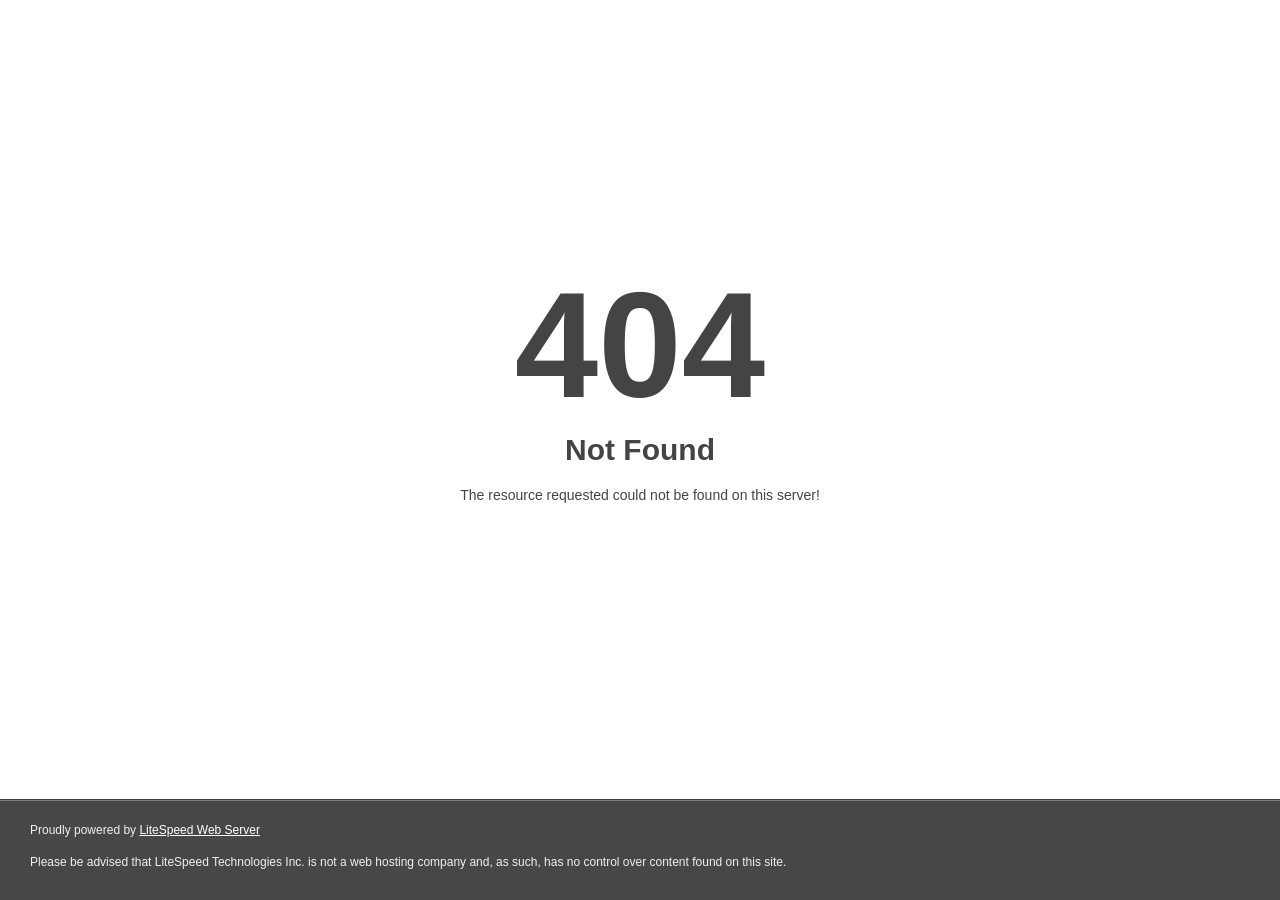
<file: public/assets/css/owl.video.play.html>
<!DOCTYPE html>
<html style="height:100%">
<head>
<meta name="viewport" content="width=device-width, initial-scale=1, shrink-to-fit=no" />
<title> 404 Not Found
</title></head>
<body style="color: #444; margin:0;font: normal 14px/20px Arial, Helvetica, sans-serif; height:100%; background-color: #fff;">
<div style="height:auto; min-height:100%; ">     <div style="text-align: center; width:800px; margin-left: -400px; position:absolute; top: 30%; left:50%;">
        <h1 style="margin:0; font-size:150px; line-height:150px; font-weight:bold;">404</h1>
<h2 style="margin-top:20px;font-size: 30px;">Not Found
</h2>
<p>The resource requested could not be found on this server!</p>
</div></div><div style="color:#f0f0f0; font-size:12px;margin:auto;padding:0px 30px 0px 30px;position:relative;clear:both;height:100px;margin-top:-101px;background-color:#474747;border-top: 1px solid rgba(0,0,0,0.15);box-shadow: 0 1px 0 rgba(255, 255, 255, 0.3) inset;">
<br>Proudly powered by  <a style="color:#fff;" href="http://www.litespeedtech.com/error-page">LiteSpeed Web Server</a><p>Please be advised that LiteSpeed Technologies Inc. is not a web hosting company and, as such, has no control over content found on this site.</p></div></body></html>
</file>
